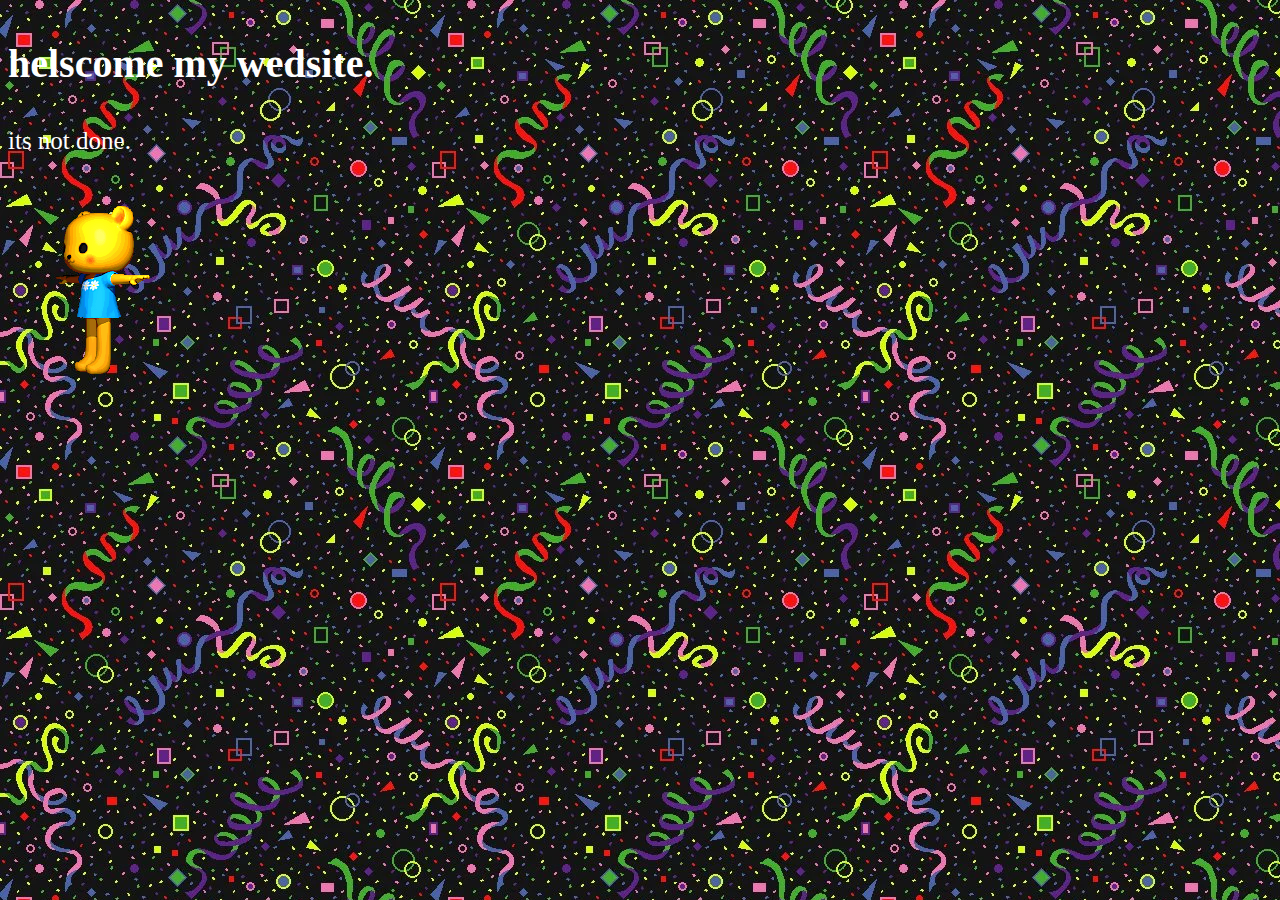
<file: index.html>
<!DOCTYPE html>
<html><head>
<meta http-equiv="content-type" content="text/html; charset=UTF-8">
<title>Sine Zone</title>
<link href="content_script.css" rel="stylesheet" />
<link href="docs/assets/small.png" rel="icon" />
</head>

  <body>
   <p style="font-size:40px"><b>helscome my wedsite.</b></p>
    <p style="font-size:25px">its not done.</p>
    <br>
   <img src="docs/assets/cookie_spin.gif" alt="cookie"> 
  </body>
</html>
</file>
<file: content_script.css>
body {
  --fbc-blue-60: #0060df;
  --fbc-blue-70: #003eaa;
  --fbc-gray-20: #ededf0;
  --fbc-light-gray: #F0F0F4;
  --fbc-white: #ffffff;
  --fbc-transition: all .15s cubic-bezier(.07,.95,0,1);
  --fbc-borders: 1px solid #ededf0;
  --fbc-primary-text: #15141A;
  --fbc-secondary-text: #5B5B66;
  --fbc-font-size: 13px;
}

body {
color: white;
}

html {
	background-image: url(docs/assets/arcade_floor.png);
}

.fbc-container {
  font-size: var(--fbc-font-size);
  font-weight: 400;
  color: var(--fbc-primary-text);
  background: var(--fbc-white);
  font-family: "SF Pro Text", 'Segoe UI', Roboto, Oxygen, Ubuntu, Cantarell, 'Open Sans', 'Helvetica Neue', sans-serif;
}

/* Button Replacement */
.fbc-loginButton {
	background-size: contain;
	background-position: center;
	background-repeat: none;
	cursor: pointer;
}

.fbc-loginButton.fbc-size-large.fbc-button-type-continue_with {
	height: 40px;
	width: 252px;
	background-image: url(/img/login_continue_large.png);
}

.fbc-loginButton.fbc-size-medium.fbc-button-type-continue_with {
	height: 28px;
	width: 180px;
	background-image: url(/img/login_continue_medium.png);
}

.fbc-loginButton.fbc-size-small.fbc-button-type-continue_with {
	height: 20px;
	width: 154px;
	background-image: url(/img/login_continue_small.png);
}

.fbc-loginButton.fbc-size-large.fbc-button-type-login_width {
	height: 40px;
	width: 236px;
	background-image: url(/img/login_login_large.png);
}

.fbc-loginButton.fbc-size-medium.fbc-button-type-login_width {
	height: 28px;
	width: 166px;
	background-image: url(/img/login_login_medium.png);
}

.fbc-loginButton.fbc-size-small.fbc-button-type-login_width {
	height: 20px;
	width: 62px;
	background-image: url(/img/login_login_small.png);
}

/* Overlay */

.fbc-badge {
	all: initial;
	position: absolute;
	z-index: 100;
	transition: opacity 0.2s ease-out;
	--fbc-transition: all .15s cubic-bezier(.07,.95,0,1)
}

.fbc-badge.fbc-badge-disabled {
	display: none;
	visibility: hidden;
	opacity: 0;
}

.fbc-badge-fence {
	display: block;
	box-shadow: 0 0 0 1px rgba(0, 0, 0, .15);
	background-position: center center;
	background-size: 16px auto, 100%;
	background-image: url(/img/fence-large.svg), linear-gradient(-45deg, #6200A4, #D70022);
	background-repeat: no-repeat;
	border-radius: 100%;
	width: 28px;
	height: 28px;
	padding: 0;
	border: 1px solid white;
	cursor: pointer;
}

.fbc-badge.fbc-badge-small .fbc-badge-fence {
	background-size: 7px auto, 100%;
	background-image: url(/img/fence-small.svg), linear-gradient(-45deg, #6200A4, #D70022);
	width: 17px;
	height: 17px;
}

.fbc-badge.fbc-badge-fixed {
	position: fixed;
}

.fbc-badge:hover .fbc-badge-tooltip {
	display: block;
}

.fbc-badge-share.fbc-badge-tooltip-active .fbc-badge-tooltip {
	display: block;
}

.fbc-badge.active:hover .fbc-badge-tooltip {
	display: none;
}

.fbc-badge.active .fbc-badge-prompt {
	display: block;
}

.fbc-badge-share-passive:hover {
	display: block;
	visibility: visible;
	opacity: 1;
}

/* Only show first Share badge   */
.fbc-badge-share-passive, .fbc-badge-share-passive.fbc-badge-share:not(.fbc-badge-disabled), .fbc-badge-share.fbc-badge-disabled, .fbc-badge-share:not(.fbc-badge-disabled):not(.fbc-badge-tooltip-active) ~ .fbc-badge-share:not(.fbc-badge-disabled):not(.fbc-badge-tooltip-active) {
	display: none;
	visibility: hidden;
	opacity: 0;
}

.fbc-badge-share:not(.fbc-badge-disabled), .fbc-badge-share.fbc-badge-tooltip-active:not(.fbc-badge-disabled) {
	display: block;
	visibility: visible;
	opacity: 1;
}

.fbc-wrapper{
	position: fixed;
	height: 100%;
	top: 0;
	bottom: 0;
	left: 0;
	right: 0;
	width: 100%;
	z-index: 999999999999;
	background-color: rgba(0, 0, 0, 0.1);
}

.fbc-wrapper iframe {
	color: var(--black);
	box-shadow: 0 5px 12px 0 rgba(0,0,0,0.2);
	border: 1px solid rgba(0,0,0,0.2);
	background: var(--fbc-white);
	border-radius: 8px;
	line-height: 120%;
}

.fbc-iframe-chevron {
	width: 0; 
	height: 0; 
	border-top: 10px solid transparent;
	border-bottom: 10px solid transparent; 
	border-right:10px solid rgb(255, 255, 255); 
	position: absolute;
	left: 1px;
	z-index: 9999999;
}

.fbc-chevron-arrow-right {
	transform: rotate(180deg);
	left: -1px;
}

.fbc-chevron-arrow-top {
	transform: rotate(90deg);
	top: -4px;
}

.fbc-badge-prompt-align-right iframe {
	left: auto;
	right: calc( 100% + 20px);
}

.fbc-badge-prompt-align-right iframe {
	left: auto;
	right: -10px;
	border-width: 10px 0 10px 10px;
}

.fbc-badge-prompt-align-top iframe {
	top: -7px;
	transform: none;
}

.fbc-badge-prompt-align-top iframe:after {
	top: 16px;
}

.fbc-badge-prompt-align-bottom iframe {
	top: auto;
	bottom: -20px;
	transform: none;
}

.fbc-badge-prompt-align-bottom iframe:after {
	display: none;
}

.fbc-badge-prompt h1, .fbc-title {
	all: unset;
	letter-spacing: -0.1px;
	font-family: "SF Pro Text", 'Segoe UI', Roboto, Oxygen, Ubuntu, Cantarell, 'Open Sans', 'Helvetica Neue', sans-serif !important;
	font-size: 13px;
	font-weight: 700;
	display: flex;
	width: 100%;
	margin: 0;
	line-height: 0;
	padding: 15px 0 20px 0;
	border-bottom: 1px solid var(--fbc-light-gray);
	justify-content: center;
	align-items: center;
	text-align: center;
	color: var(--fbc-primary-text);
}

.fbc-badge-prompt p {
	line-height: 140%;
}

.fbc-subtitle-login, .fbc-subtitle-email {
	color: var(--fbc-primary-text);
	font-weight: 500;
}

.fbc-badge-prompt-contents {
	padding: 4px 8px;
	background: var(--fbc-white);
}

.fbc-badge-prompt form {
	all: unset;
	display: flex;
	justify-content: flex-start;
	align-items: center;
}

.fbc-badge-prompt-dontShowAgain-checkbox {
	gap: 8px;
	margin-bottom: 16px;
}

.fbc-badge-prompt input[type=checkbox] {
	-webkit-appearance: none;
	-moz-appearance: none;
	-o-appearance: none;
	appearance: none;
	margin: 0;
	background-color: var(--fbc-light-gray);
	border: 1px solid #8F8F9D;
	border-radius: 2px;
	height: 13px;
	width: 13px;
	line-height: 14px;
	cursor: pointer;
}

.fbc-badge-prompt input[type=checkbox]:checked {
	appearance: checkbox;
}

.fbc-badge-prompt label {
	color: var(--fbc-secondary-text);
	margin: 0;
	cursor: pointer;
}

.fbc-badge-prompt-dontShowAgain-checkbox {
	display: flex;
	align-items: center;
	gap: 8px;
}

.fbc-badge-prompt-buttons {
	width: 100%;
	z-index: 0;
	display: flex;
	gap: 8px;
	justify-content: end;
}

.fbc-badge-prompt-buttons button {
	font-family: "SF Pro Text", 'Segoe UI', Roboto, Oxygen, Ubuntu, Cantarell, 'Open Sans', 'Helvetica Neue', sans-serif !important;
	display: inline-block;
	width: auto;
	padding: 8px 16px;
	border-radius: 4px;
	appearance: none;
	border: 0;
	font-size: 13px;
	font-weight: 500;
	color: var(--fbc-primary-text);
	background: var(--fbc-light-gray);
	transition: var(--fbc-transition);
	cursor: pointer;
	text-align: center;
}

.fbc-badge-prompt-buttons button:focus {
	border-top: 1px solid #cfcfd8;
}

.fbc-badge-prompt-buttons button:hover {
	background: #E9E9E9;
}

/* Tooltip */
.fbc-badge-tooltip {
	display: none;
	padding: 5px 10px 10px;
	width: 250px;
	max-width: 250px;
	background: var(--fbc-white);
	z-index: 9999;
	position: absolute;
	left: calc( 100% + 0.5em);
	top: 50%;
	color: black;
	font-size: 13px;
	line-height: 17px;
	border: 1px solid #BEBEBF;
	box-shadow: 0 2px 4px 0 rgba(0,0,0,0.1);
	font-family: "SF Pro Text", 'Segoe UI', Roboto, Oxygen, Ubuntu, Cantarell, 'Open Sans', 'Helvetica Neue', sans-serif !important;
}

.fbc-badge-prompt-align-right .fbc-badge-tooltip {
	left: auto;
	right: calc( 100% + 0.5em );
}

.fbc-badge-prompt-align-bottom .fbc-badge-tooltip {
	top: auto;
	bottom: 25%;
}

.is-hidden {
    display: none;
}
</file>
